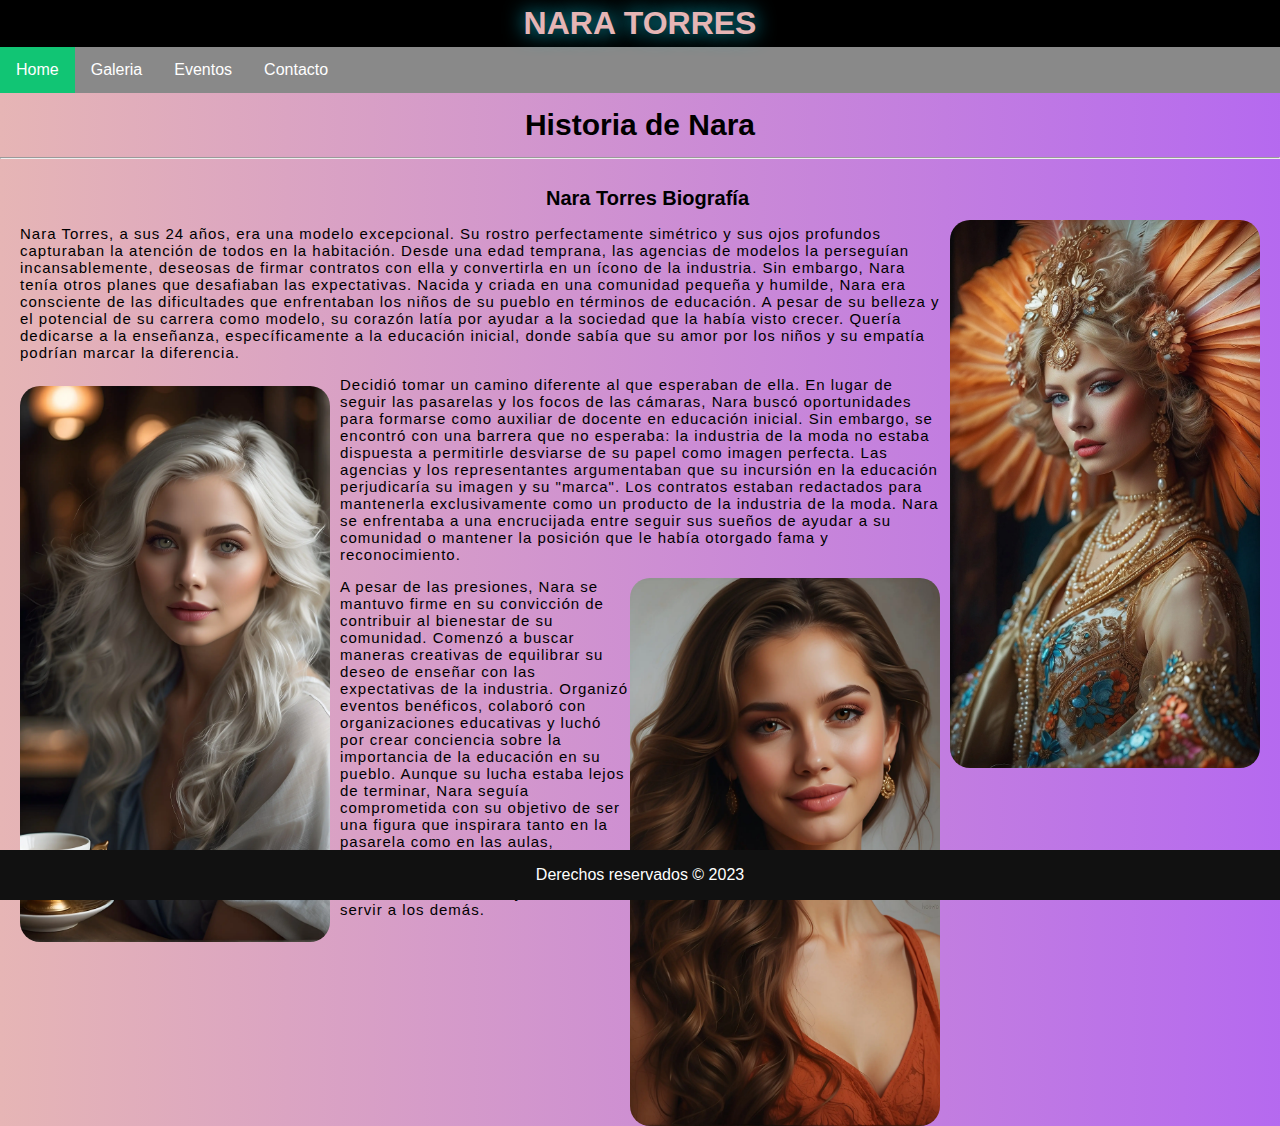
<file: index.html>
<!DOCTYPE html>
<html lang="en">

<head>
    <meta charset="UTF-8">
    <meta name="viewport" content="width=device-width, initial-scale=1.0">
    <link rel="stylesheet" href="/css/index.css">
    <link rel="stylesheet" href="/css/home.css">
    <link rel="shortcut icon" href="favicon/favicon-32x32.png" type="image/x-icon">
    <title>Nara la Modelo</title>
</head>

<body>
    <header>
        <h1>Nara Torres</h1>
        <nav>
            <ul>
                <li><a class="active" href="index.html">Home</a></li>
                <li><a href="galeria.html">Galeria</a></li>
                <li><a href="eventos.html">Eventos</a></li>
                <li><a href="contacto.html">Contacto</a></li>
            </ul>
        </nav>
    </header>
    <h2 class="subtitulo">Historia de Nara</h2>
        <hr>
    <article class="container">
        <h3 class="tituloInterno">Nara Torres Biografía</h3>
        <img  class="imagen" src="assets/img/imagen1.webp" alt="">
        <p>Nara Torres, a sus 24 años, era una modelo excepcional. Su rostro perfectamente simétrico y sus ojos
            profundos capturaban la atención de todos en la habitación. Desde una edad temprana, las agencias de modelos
            la perseguían incansablemente, deseosas de firmar contratos con ella y convertirla en un ícono de la
            industria. Sin embargo, Nara tenía otros planes que desafiaban las expectativas.

            Nacida y criada en una comunidad pequeña y humilde, Nara era consciente de las dificultades que enfrentaban
            los niños de su pueblo en términos de educación. A pesar de su belleza y el potencial de su carrera como
            modelo, su corazón latía por ayudar a la sociedad que la había visto crecer. Quería dedicarse a la
            enseñanza, específicamente a la educación inicial, donde sabía que su amor por los niños y su empatía
            podrían marcar la diferencia.</p>
        <img class="imagen2" src="assets/img/imagen2.webp" alt="">
        <p>Decidió tomar un camino diferente al que esperaban de ella. En lugar de seguir las pasarelas y los focos de
            las cámaras, Nara buscó oportunidades para formarse como auxiliar de docente en educación inicial. Sin
            embargo, se encontró con una barrera que no esperaba: la industria de la moda no estaba dispuesta a
            permitirle desviarse de su papel como imagen perfecta.

            Las agencias y los representantes argumentaban que su incursión en la educación perjudicaría su imagen y su
            "marca". Los contratos estaban redactados para mantenerla exclusivamente como un producto de la industria de
            la moda. Nara se enfrentaba a una encrucijada entre seguir sus sueños de ayudar a su comunidad o mantener la
            posición que le había otorgado fama y reconocimiento.</p>
        <img class="imagen3" src="assets/img/imagen3.webp" alt="">
        <p>A pesar de las presiones, Nara se mantuvo firme en su convicción de contribuir al bienestar de su comunidad.
            Comenzó a buscar maneras creativas de equilibrar su deseo de enseñar con las expectativas de la industria.
            Organizó eventos benéficos, colaboró con organizaciones educativas y luchó por crear conciencia sobre la
            importancia de la educación en su pueblo.

            Aunque su lucha estaba lejos de terminar, Nara seguía comprometida con su objetivo de ser una figura que
            inspirara tanto en la pasarela como en las aulas, desafiando las normas y demostrando que la belleza no
            debería limitar el alcance de los sueños y el deseo de servir a los demás.</p>
    </article>

    <footer>
        <p>Derechos reservados &copy 2023</p>
    </footer>

</body>

</html>
</file>
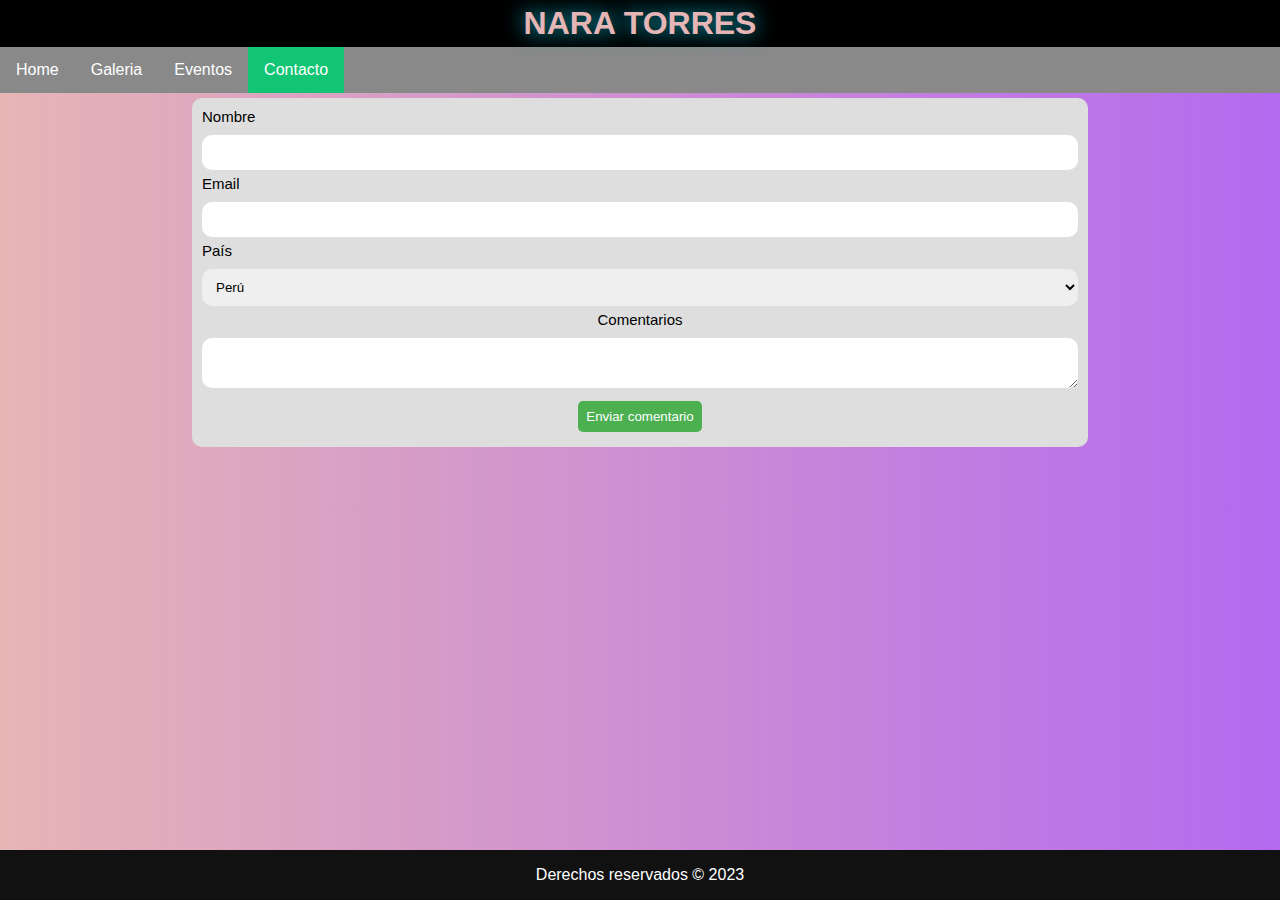
<file: contacto.html>
<!DOCTYPE html>
<html lang="en">

<head>
    <meta charset="UTF-8">
    <meta name="viewport" content="width=device-width, initial-scale=1.0">
    <link rel="stylesheet" href="/css/index.css">
    <link rel="stylesheet" href="css/contacto.css">
    <link rel="shortcut icon" href="favicon/favicon-32x32.png" type="image/x-icon">
    <title>Contacto Nara Torres</title>
</head>

<body>
    <header>
        <h1>Nara Torres</h1>
        <nav>
            <ul>
                <li><a href="index.html">Home</a></li>
                <li><a href="galeria.html">Galeria</a></li>
                <li><a href="eventos.html">Eventos</a></li>
                <li><a class="active" href="contacto.html">Contacto</a></li>
            </ul>
        </nav>
    </header>
    <div class="container">
        <form action="">
            <label  class="left" for="nombre">Nombre</label>
            <input class="formato-input" required name="nombre" id="nombre" type="text">
            <label class="left" for="email">Email</label>
            <input class="formato-input" required name="email" id="email" type="email">
            <label class="left" for="pais">País</label>
            <select class="formato-input" name="pais" id="pais">
                <option value="Perú">Perú</option>
                <option value="Bolivía">Bolivía</option>
                <option value="Argentina">Argentina</option>
                <option value="Chile">Chile</option>
                <option value="Venezuela">Venezuela</option>
                <option value="Uruguay">Uruguay</option>
                <option value="Paraguay">Paraguay</option>
                <option value="Colombia">Colombia</option>
                <option value="Brasil">Brasil</option>
            </select>
            <label for="comentario">Comentarios</label>
            <textarea class="formato-input" name="comentario" id="comentario"></textarea>
            <button type="submit" id="btn-enviar" value="btn-enviar"> Enviar comentario </button>
        </form>
    </div>

    <footer>
        <p>
            Derechos reservados &copy 2023
        </p>
    </footer>
</body>

</html>
</file>
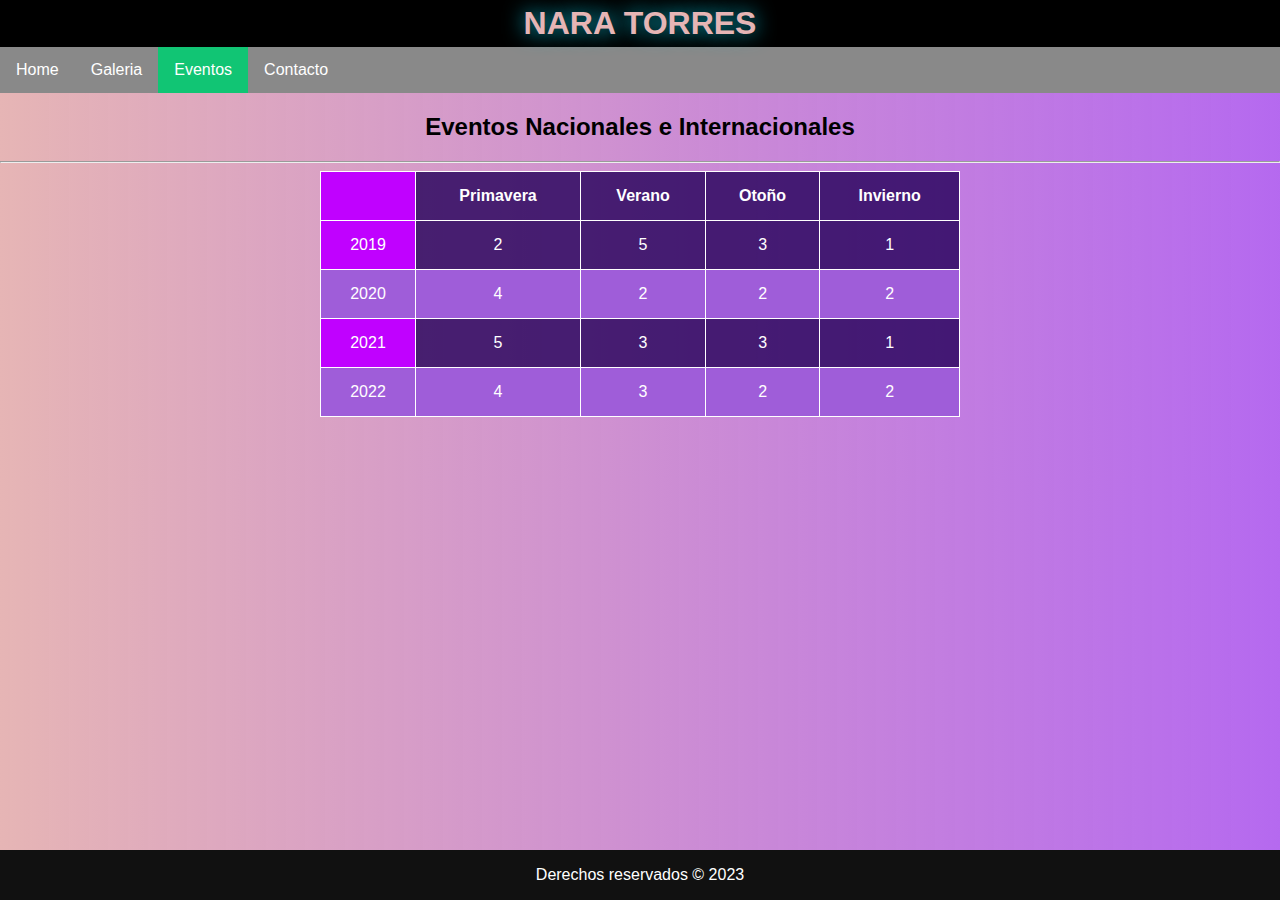
<file: eventos.html>
<!DOCTYPE html>
<html lang="en">

<head>
    <meta charset="UTF-8">
    <meta name="viewport" content="width=device-width, initial-scale=1.0">
    <link rel="stylesheet" href="/css/index.css">
    <link rel="stylesheet" href="css/eventos.css">
    <link rel="shortcut icon" href="favicon/favicon-32x32.png" type="image/x-icon">
    <title>Eventos Nara Torres</title>
</head>

<body>
    <header>
        <h1>Nara Torres</h1>
        <nav>
            <ul>
                <li><a href="index.html">Home</a></li>
                <li><a href="galeria.html">Galeria</a></li>
                <li><a class="active" href="eventos.html">Eventos</a></li>
                <li><a href="contacto.html">Contacto</a></li>
            </ul>
        </nav>
    </header>

    <h2>Eventos Nacionales e Internacionales</h2>
    <hr>

    <div class="container">
        <table>
            <colgroup>
                <col>
                <col>
                <col>
                <col>
                <col>
            </colgroup>
            <thead>
                <tr>
                    <th>&nbsp;</th>
                    <th>Primavera</th>
                    <th>Verano</th>
                    <th>Otoño</th>
                    <th>Invierno</th>
                </tr>
            </thead>
            <tbody>
                <tr>
                    <td>2019</td>
                    <td>2</td>
                    <td>5</td>
                    <td>3</td>
                    <td>1</td>
                </tr>
                <tr>
                    <td>2020</td>
                    <td>4</td>
                    <td>2</td>
                    <td>2</td>
                    <td>2</td>
                </tr>
                <tr>
                    <td>2021</td>
                    <td>5</td>
                    <td>3</td>
                    <td>3</td>
                    <td>1</td>
                </tr>
                <tr>
                    <td>2022</td>
                    <td>4</td>
                    <td>3</td>
                    <td>2</td>
                    <td>2</td>
                </tr>
            </tbody>
        </table>
    </div>


    <footer>
        <p>Derechos reservados &copy 2023</p>
    </footer>
</body>

</html>
</file>
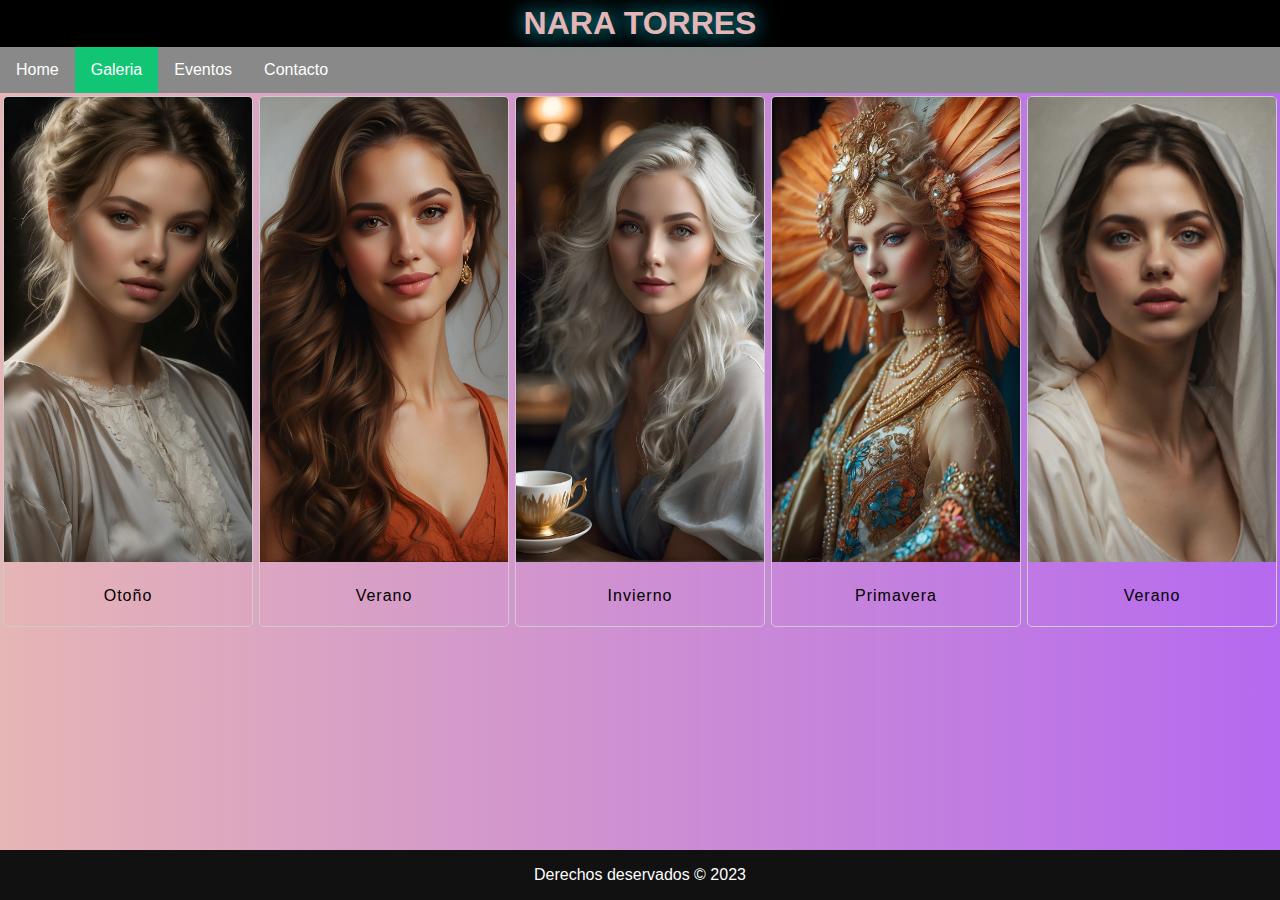
<file: galeria.html>
<!DOCTYPE html>
<html lang="en">
<head>
    <meta charset="UTF-8">
    <meta name="viewport" content="width=device-width, initial-scale=1.0">
    <link rel="stylesheet"  href="/css/index.css">
    <link rel="stylesheet"  href="css/galeria.css">
    <link rel="shortcut icon" href="favicon/favicon-32x32.png" type="image/x-icon">
    <title>Nara Torres Galeria</title>
</head>

<body>
    <header>
        <h1>Nara Torres</h1>
        <nav>
            <ul>
                <li><a  href="index.html">Home</a></li>
                <li><a class="active"  href="galeria.html">Galeria</a></li>
                <li><a  href="eventos.html">Eventos</a></li>
                <li><a  href="contacto.html">Contacto</a></li>
            </ul>
        </nav>
    </header>
    
    <section class="container">
        <div class="galeria">
            <a  href="assets/img/imagen4.webp" target="_blank">
                <img src="assets/img/imagen4.webp" alt="">
            </a>
            <p class="descripcion">Otoño</p>
        </div>
        <div class="galeria">
            <a  href="assets/img/imagen3.webp" target="_blank">
                <img src="assets/img/imagen3.webp" alt="">
            </a>
            <p class="descripcion">Verano</p>
        </div>
        <div class="galeria">
            <a  href="assets/img/imagen2.webp" target="_blank">
                <img src="assets/img/imagen2.webp" alt="">
            </a>
            <p class="descripcion">Invierno</p>
        </div>
        <div class="galeria">
            <a  href="assets/img/imagen1.webp" target="_blank">
                <img src="assets/img/imagen1.webp" alt="">
            </a>
            <p class="descripcion">Primavera</p>
        </div>
        <div class="galeria">
            <a  href="assets/img/imagen5.webp" target="_blank">
                <img src="assets/img/imagen5.webp" alt="">
            </a>
            <p class="descripcion">Verano</p>
        </div>
    </section>


    <footer>
        <p>Derechos deservados &copy 2023</p>
    </footer>
</body>

</html>
</file>
<file: css/index.css>
body{
    font-family: Verdana, Geneva, Tahoma, sans-serif;
    background: linear-gradient(to right, #e6b5b5, rgba(156, 54, 234, 0.744));
    margin: 0;
    padding: 0;
    margin-bottom: 60px;
}

.active{
    background-color: rgb(17, 197, 116);
}

h1{
    color: #e6b5b5;
    background-color: black;
    padding: 5px;
    margin: 0;
    text-transform: uppercase;
    text-shadow: 0 0 20px rgb(255, 255, 255);
}

h1:hover{
    text-shadow: 0 0 20px hsl(187, 90%, 45%);
}

header{
    text-align: center;
}

ul{
    list-style: none;
    margin: 0;
    padding: 0;
    overflow: hidden;
    background-color: #898989;
}

li{
    float: left;
}

li a{
    display: inline-block;
    text-align: center;
    text-decoration: none;
    color: #fff;
    padding: 14px 16px;

}

li a:hover:not(.active){
    background-color: #111;
}

footer{
    background-color: #111;
    text-align: center;
    color: #fff;
    position: fixed;
    bottom: 0;
    width: 100%;
}
</file>
<file: css/home.css>
.subtitulo {
    text-align: center;
    margin: 15px;
    padding: 0;
    font-size: 30px;
}

.container {
    max-width: 100%;
    margin: 0 auto;
    padding: 20px;
}

.tituloInterno {
    font-size: 20px;
    text-align: center;
    padding: 0;
    margin: 0 0 0 15px;
}

.imagen {
    max-width: 25%;
    height: auto;
    padding: 0;
    float: right;
    border-radius: 20px;
    margin: 10px 0 10px 10px;

}

.imagen2 {
    max-width: 25%;
    height: auto;
    margin: 10px 10px 10px 0;
    padding: 0;
    float: left;
    border-radius: 20px;
}

.imagen3 {
    max-width: 25%;
    height: auto;
    padding: 0;
    float: right;
    border-radius: 20px;
}

article p {
    position: relative;
    text-justify: justify;
    letter-spacing: 1px;
    font-size: 15px;
}
</file>
<file: css/contacto.css>
.container{
    font-family: 'Lucida Sans', 'Lucida Sans Regular', 'Lucida Grande', 'Lucida Sans Unicode', Geneva, Verdana, sans-serif;
    text-align: center;
    margin: 5px auto;
    width: 70%;
    background-color: #dedede;
    border-radius: 10px ;
    
}

form{
    box-sizing: border-box;
    font-size: 15px;
    padding: 10px;
    width: 100%;
margin-bottom: 10px;
}

.left{
    float: left;
}

.formato-input{
    width: 100%;
    padding: 10px;
    margin: 10px 0 5px 0;
    box-sizing: border-box;
    border: none;
    outline: none;
    border-radius: 10px;
    transition: all 0.3s ease;
}

.formato-input:hover:not(textarea) {
    opacity: 0.8;
    border: 1px dotted #797979;
}

.formato-input:focus:not(textarea) {
    background-color: #b0b0b0;
}

button{
    box-sizing: border-box;
    padding: 8px;
    margin: 5px auto;
    border: none;
    background-color: #4CAF50;
    color: white;
    cursor: pointer;
    border-radius: 5px;
}
</file>
<file: css/eventos.css>
.container{
    display: flex;
    justify-content: center;
    animation: top-bottom 1s ease-in-out alternate infinite ;
}
h2{
    padding: 0;
    margin: 20px;
    text-align: center;
}

table{
    cursor: pointer;
    width: 50%;
    border-collapse: collapse;
    background-color: rgba(36, 0, 89, 0.803);
    font-size: 1rem;
    text-align: center;
}

table colgroup col:first-child {
    background-color: rgb(192, 1, 255);
}

th,tr, td{
    color: white;
    padding: 15px 10px;
    border: 1px solid rgba(255, 255, 255, 1);
}

tr:nth-child(even){
    background-color: rgb(159, 93, 217);
}

tbody tr:hover{
    opacity: 0.9;
    scale: 1.0.8;
}

th:hover{
    color: #dedede;
}

@keyframes top-bottom {

    0% {
        transform: translateY(5%);
    }
    100% {
        transform: translateY(-0%);
    }
}
</file>
<file: css/galeria.css>
.container {
    display: flex;
    justify-content: center;
    margin: 0;
    padding: 0;
}

.galeria {
    border-radius: 5px;
    margin: 3px;
    width: 100%;
    border: 1px solid #ccc;
    padding: 0;
    overflow: hidden;
}

.galeria img {
    width: 100%;
    height: auto;
    transition: all 0.5s ease-in-out;
    aspect-ratio: 0.8/1.5;

}

.descripcion {
    padding: 5px;
    text-align: center;
    letter-spacing: 1px;
    transition: all 0.5s ease-in-out;

}

.descripcion:hover {
    transform: scaleY(1.1) scaleX(1.1);
}

.galeria img:hover {
    scale: 1.1;
}
</file>
